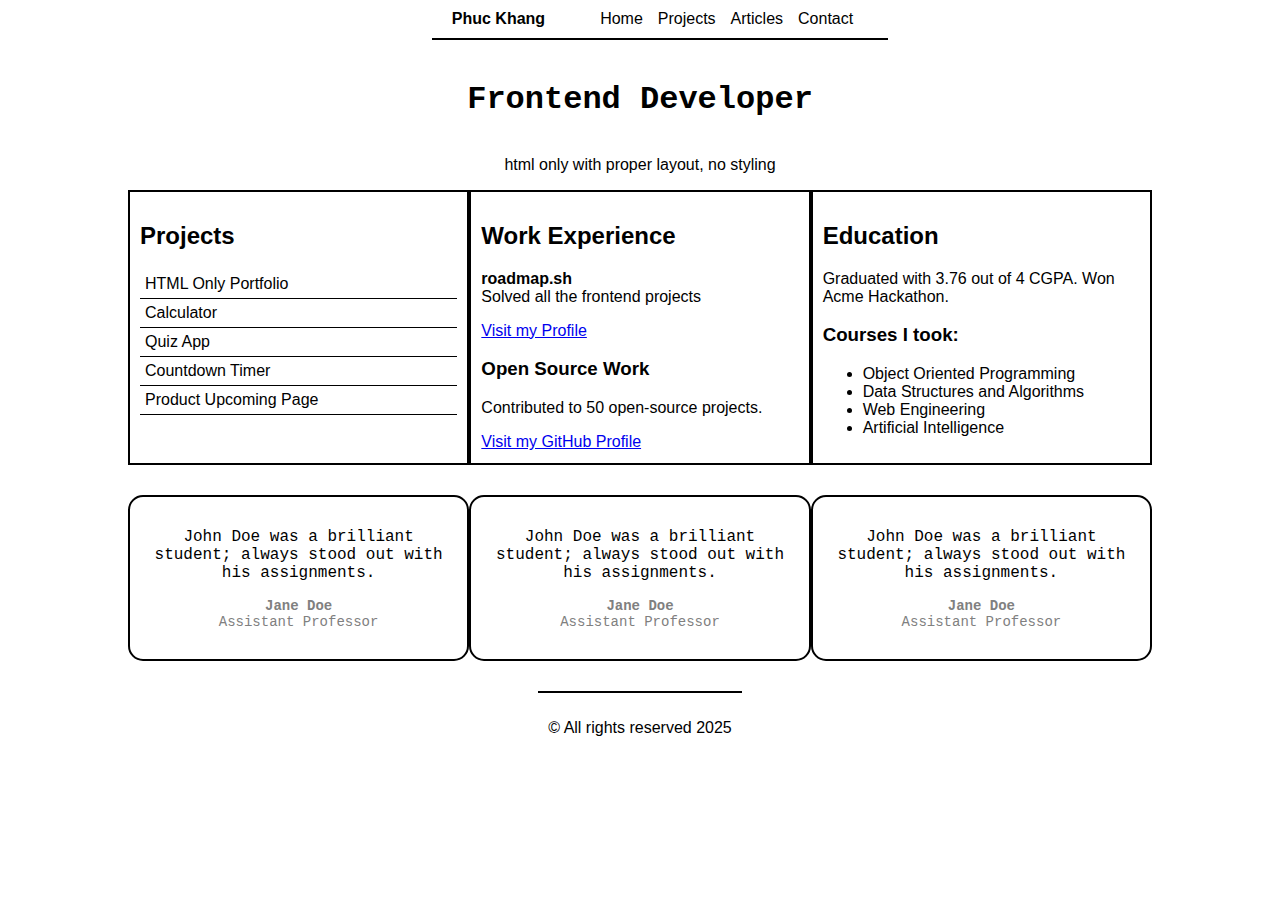
<file: index.html>
<!DOCTYPE html>
<html lang="en">
<head>
    <meta charset="UTF-8">
    <meta name="viewport" content="width=device-width, initial-scale=1">
    <meta name="description" content="Frontend Developer Portfolio - Showcasing projects, articles, and experience.">
    <meta name="keywords" content="Frontend Developer, Portfolio, Projects, Articles">
    <meta name="author" content="Your Name">
    <link rel="stylesheet" href="style.css">
    <title>Frontend Developer - Home</title>
</head>
<body>

    <header>
        <nav>
            <ul>
                <li><strong>Phuc Khang</strong></li>
            </ul>
            <ul>
                <li><a href="index.html">Home</a></li>
                <li><a href="projects.html">Projects</a></li>
                <li><a href="articles.html">Articles</a></li>
                <li><a href="contact.html">Contact</a></li>
            </ul>
        </nav>
    </header>

    <main>
        <h1>Frontend Developer</h1>
    <p>html only with proper layout, no styling</p>

    <div class="content-wrapper">
        <section class="column">
            <h2>Projects</h2>
            <ul class="project-list">
                <li>HTML Only Portfolio</li>
                <li>Calculator</li>
                <li>Quiz App</li>
                <li>Countdown Timer</li>
                <li>Product Upcoming Page</li>
            </ul>
        </section>

        <section class="column">
            <h2>Work Experience</h2>
            <p><strong>roadmap.sh</strong><br> Solved all the frontend projects</p>
            <a href="#">Visit my Profile</a>

            <h3>Open Source Work</h3>
            <p>Contributed to 50 open-source projects.</p>
            <a href="#">Visit my GitHub Profile</a>
        </section>

        <section class="column">
            <h2>Education</h2>
            <p>Graduated with 3.76 out of 4 CGPA. Won Acme Hackathon.</p>
            <h3>Courses I took:</h3>
            <ul>
                <li>Object Oriented Programming</li>
                <li>Data Structures and Algorithms</li>
                <li>Web Engineering</li>
                <li>Artificial Intelligence</li>
            </ul>
        </section>
    </div>

    <div class="review-section">
        <div class="review-box">
            <p>John Doe was a brilliant student; always stood out with his assignments.</p>
            <p><strong>Jane Doe</strong><br>Assistant Professor</p>
        </div>
        <div class="review-box">
            <p>John Doe was a brilliant student; always stood out with his assignments.</p>
            <p><strong>Jane Doe</strong><br>Assistant Professor</p>
        </div>
        <div class="review-box">
            <p>John Doe was a brilliant student; always stood out with his assignments.</p>
            <p><strong>Jane Doe</strong><br>Assistant Professor</p>
        </div>
    </div>
    </main>

    <footer>
        <p>© All rights reserved 2025</p>
    </footer>

</body>
</html>
</file>
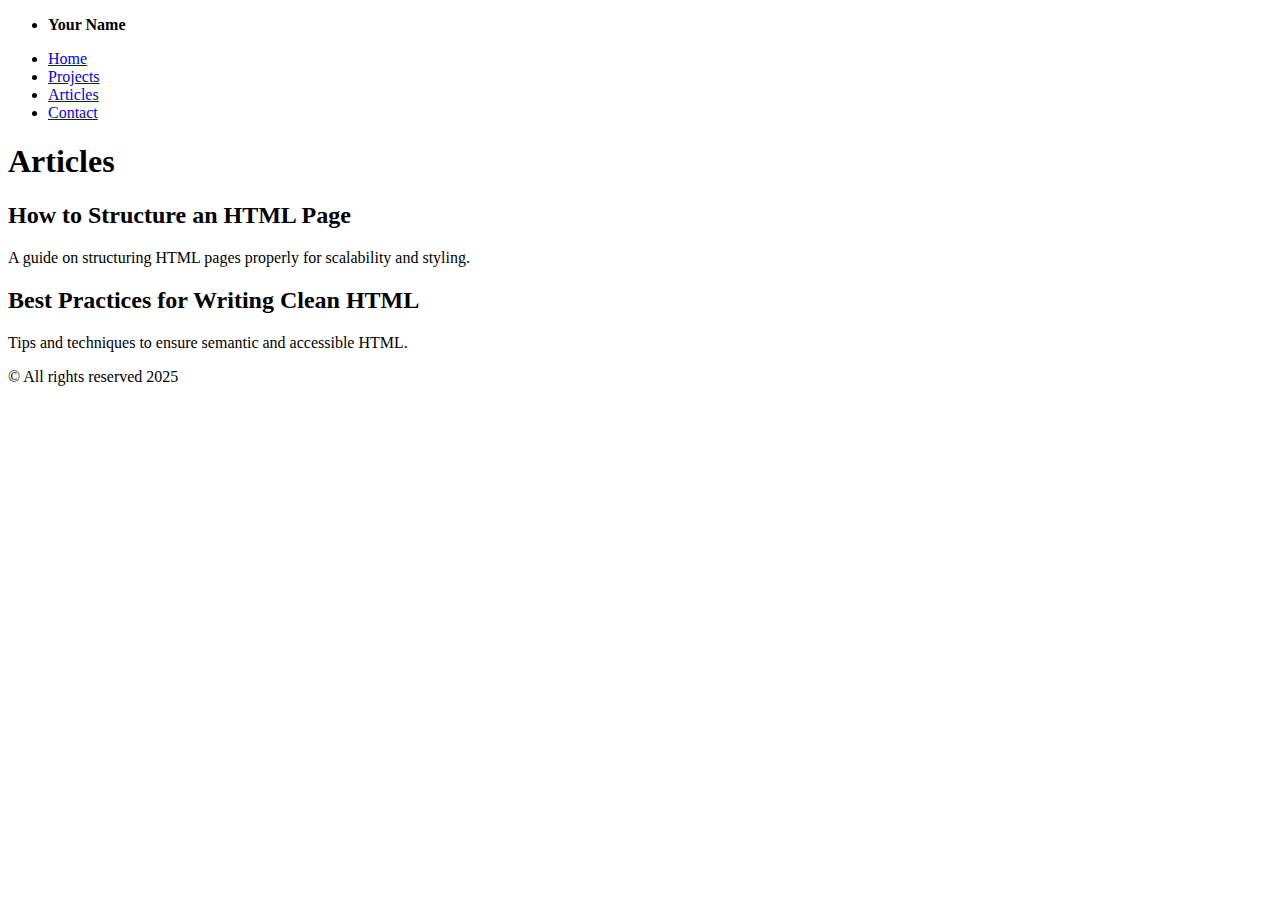
<file: articles.html>
<!DOCTYPE html>
<html lang="en">
<head>
    <meta charset="UTF-8">
    <meta name="viewport" content="width=device-width, initial-scale=1">
    <meta name="description" content="Articles - Blog posts and write-ups on frontend development.">
    <title>Frontend Developer - Articles</title>
</head>
<body>

    <header>
        <nav>
            <ul>
                <li><strong>Your Name</strong></li>
            </ul>
            <ul>
                <li><a href="index.html">Home</a></li>
                <li><a href="projects.html">Projects</a></li>
                <li><a href="articles.html">Articles</a></li>
                <li><a href="contact.html">Contact</a></li>
            </ul>
        </nav>
    </header>

    <main>
        <h1>Articles</h1>
        <article>
            <h2>How to Structure an HTML Page</h2>
            <p>A guide on structuring HTML pages properly for scalability and styling.</p>
        </article>

        <article>
            <h2>Best Practices for Writing Clean HTML</h2>
            <p>Tips and techniques to ensure semantic and accessible HTML.</p>
        </article>
    </main>

    <footer>
        <p>© All rights reserved 2025</p>
    </footer>

</body>
</html>
</file>
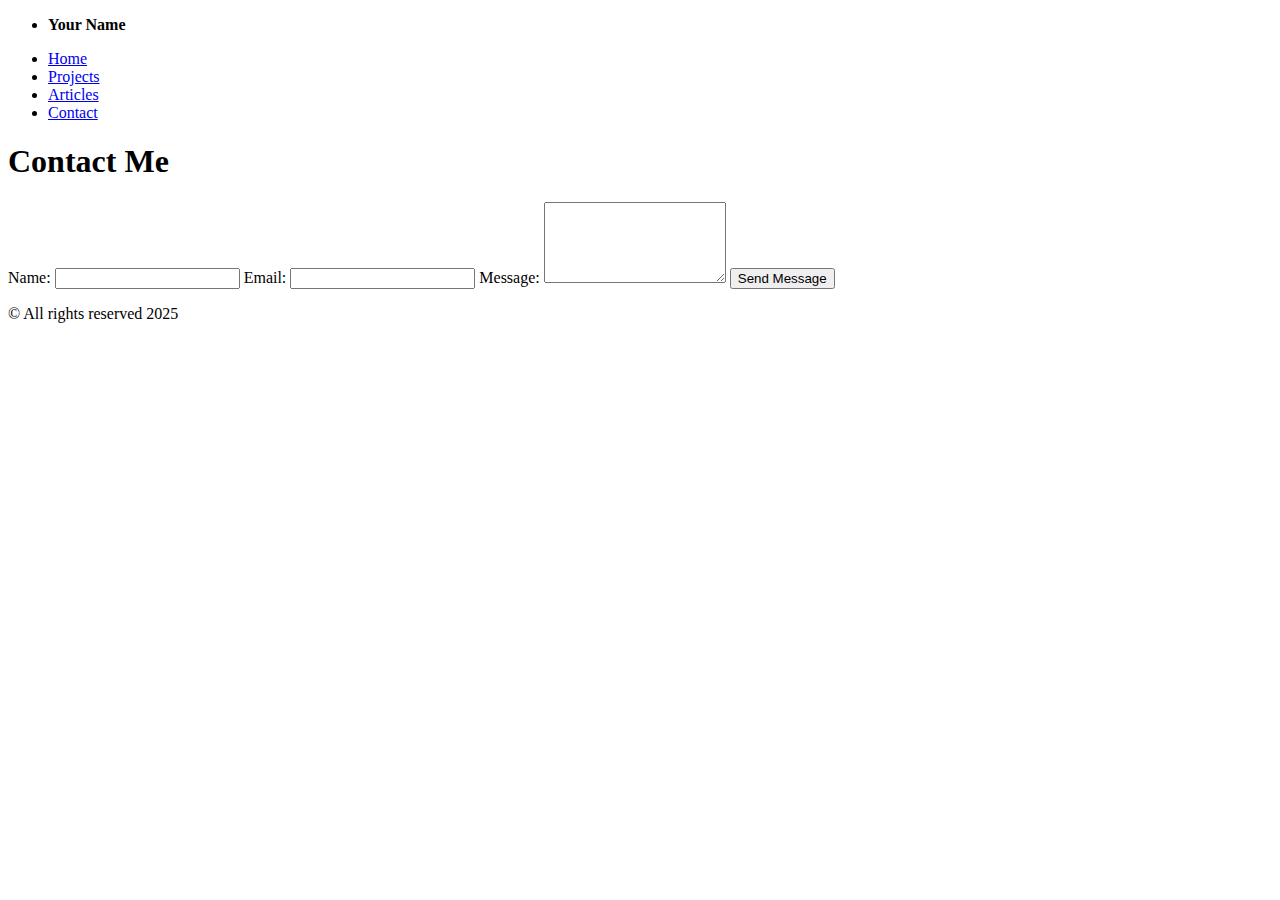
<file: contact.html>
<!DOCTYPE html>
<html lang="en">
<head>
    <meta charset="UTF-8">
    <meta name="viewport" content="width=device-width, initial-scale=1">
    <meta name="description" content="Contact - Get in touch via email.">
    <title>Frontend Developer - Contact</title>
</head>
<body>

    <header>
        <nav>
            <ul>
                <li><strong>Your Name</strong></li>
            </ul>
            <ul>
                <li><a href="index.html">Home</a></li>
                <li><a href="projects.html">Projects</a></li>
                <li><a href="articles.html">Articles</a></li>
                <li><a href="contact.html">Contact</a></li>
            </ul>
        </nav>
    </header>

    <main>
        <h1>Contact Me</h1>
        <form action="#" method="POST">
            <label for="name">Name:</label>
            <input type="text" id="name" name="name" required>

            <label for="email">Email:</label>
            <input type="email" id="email" name="email" required>

            <label for="message">Message:</label>
            <textarea id="message" name="message" rows="5" required></textarea>

            <button type="submit">Send Message</button>
        </form>
    </main>

    <footer>
        <p>© All rights reserved 2025</p>
    </footer>

</body>
</html>
</file>
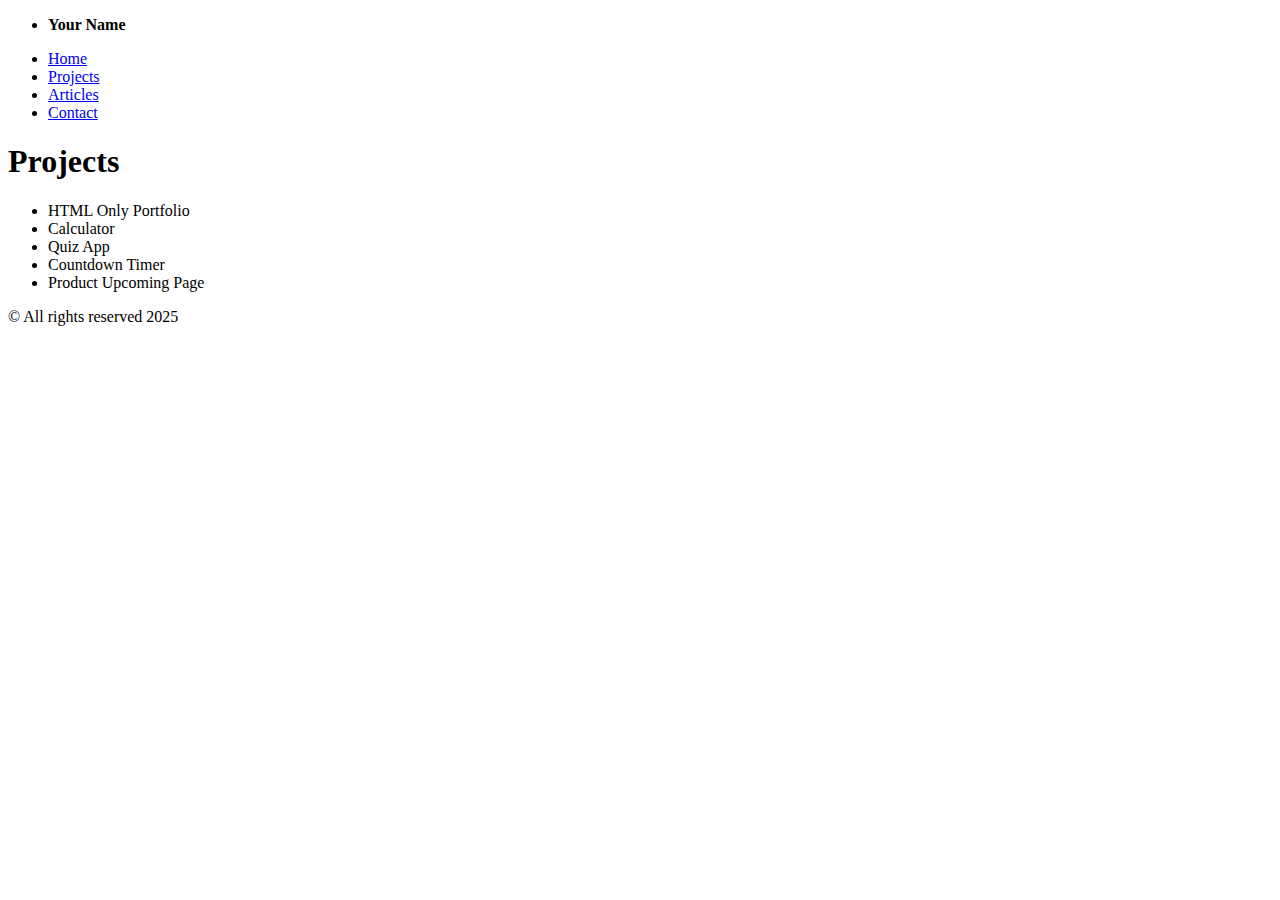
<file: projects.html>
<!DOCTYPE html>
<html lang="en">
<head>
    <meta charset="UTF-8">
    <meta name="viewport" content="width=device-width, initial-scale=1">
    <meta name="description" content="Projects - List of frontend projects developed.">
    <title>Frontend Developer - Projects</title>
</head>
<body>

    <header>
        <nav>
            <ul>
                <li><strong>Your Name</strong></li>
            </ul>
            <ul>
                <li><a href="index.html">Home</a></li>
                <li><a href="projects.html">Projects</a></li>
                <li><a href="articles.html">Articles</a></li>
                <li><a href="contact.html">Contact</a></li>
            </ul>
        </nav>
    </header>

    <main>
        <h1>Projects</h1>
        <ul>
            <li>HTML Only Portfolio</li>
            <li>Calculator</li>
            <li>Quiz App</li>
            <li>Countdown Timer</li>
            <li>Product Upcoming Page</li>
        </ul>
    </main>

    <footer>
        <p>© All rights reserved 2025</p>
    </footer>

</body>
</html>
</file>
<file: style.css>
/* Định dạng chung */
body {
    font-family: Arial, sans-serif;
    margin: 0;
    padding: 0;
    display: flex;
    flex-direction: column;
    align-items: center;
}

/* Thanh điều hướng */
nav {
    width: 100%;
    display: flex;
    justify-content: space-between;
    padding: 10px 20px;
    border-bottom: 2px solid black;
}

nav ul {
    list-style: none;
    padding: 0;
    margin: 0;
    display: flex;
}

nav ul li {
    margin-right: 15px;
}

nav ul li a {
    text-decoration: none;
    color: black;
}

/* Tiêu đề chính */
h1 {
    font-size: 2em;
    text-align: center;
    font-family: 'Courier New', monospace;
}

/* Khu vực chính */
main {
    width: 80%;
    margin-top: 20px;
    display: flex;
    flex-direction: column;
    align-items: center;
}

/* Phần nội dung chia thành 3 cột */
.content-wrapper {
    display: flex;
    width: 100%;
    justify-content: space-between;
}

.column {
    width: 32%;
    padding: 10px;
    border: 2px solid black;
}

/* Phần dự án */
.project-list {
    padding: 0;
    list-style: none;
}

.project-list li {
    padding: 5px;
    border-bottom: 1px solid black;
}

/* Phần đánh giá */
/* Phần đánh giá từ giáo viên */
.review-section {
    width: 100%;
    display: flex;
    justify-content: space-between;
    margin-top: 20px;
    padding: 10px;
}

/* Hộp đánh giá */
.review-box {
    width: 30%;
    padding: 15px;
    border: 2px solid black;
    border-radius: 15px; /* Bo góc tròn */
    text-align: center;
    font-family: 'Courier New', monospace; /* Kiểu chữ giống hình */
}

/* Phần tên giáo viên */
.review-box p:last-child {
    color: gray;
    font-size: 14px;
}

/* Form liên hệ */
form {
    width: 50%;
    display: flex;
    flex-direction: column;
}

form label {
    margin-top: 10px;
}

form input, form textarea {
    width: 100%;
    padding: 5px;
    margin-top: 5px;
    border: 1px solid black;
}

form button {
    margin-top: 10px;
    padding: 5px;
    cursor: pointer;
}

/* Footer */
footer {
    margin-top: 20px;
    text-align: center;
    padding: 10px;
    border-top: 2px solid black;
}
</file>
